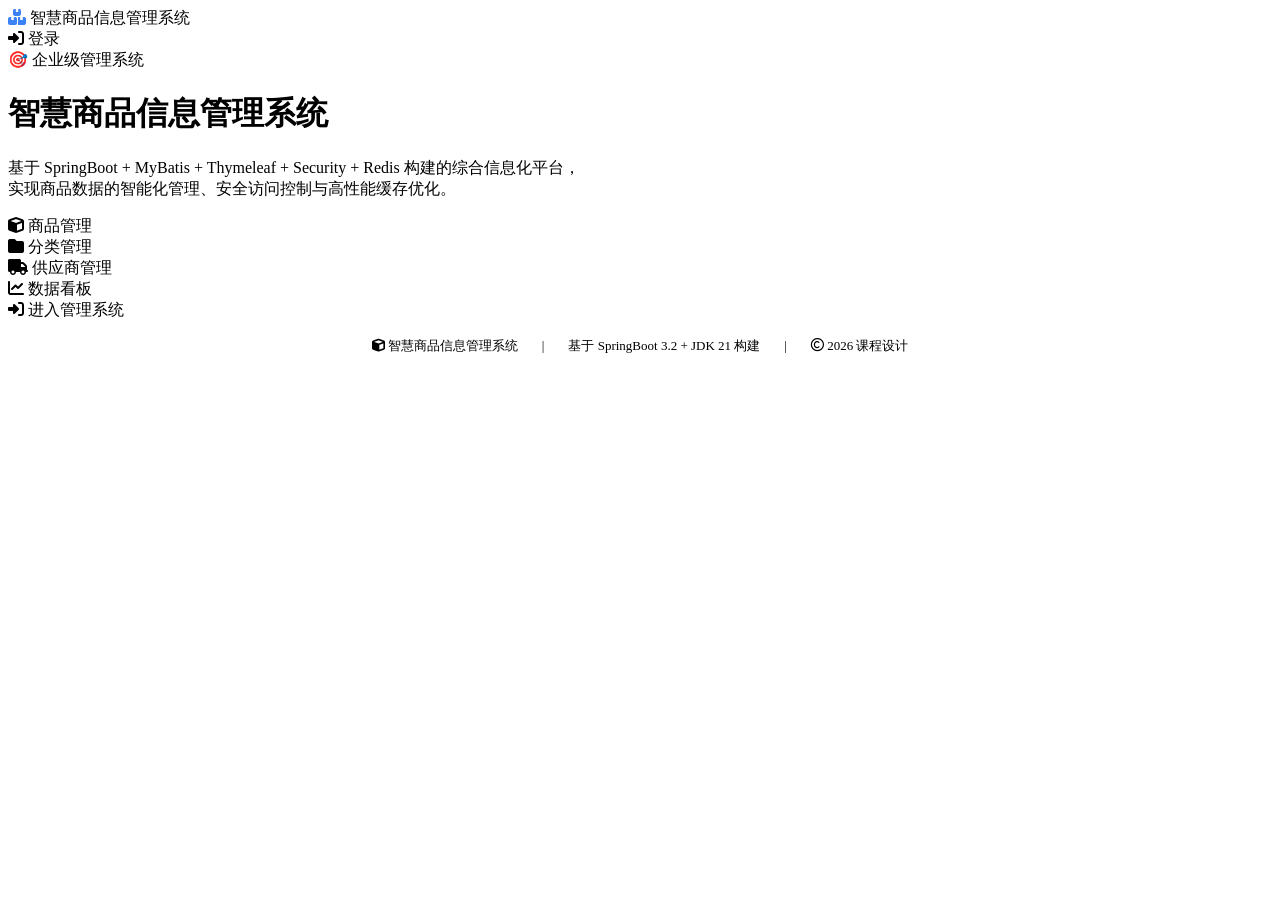
<file: smart-shop/src/main/resources/templates/landing.html>
<!DOCTYPE html>
<html lang="zh-CN" xmlns:th="http://www.thymeleaf.org">
<head>
    <meta charset="UTF-8">
    <title>智慧商品信息管理系统</title>
    <link rel="stylesheet" href="https://cdnjs.cloudflare.com/ajax/libs/font-awesome/6.5.1/css/all.min.css">
    <link rel="stylesheet" th:href="@{/css/app.css}">
</head>
<body class="landing-body">

<div class="landing">
    <div class="landing-nav glass">
        <div class="landing-brand"><i class="fa-solid fa-boxes" style="color:#3B82F6"></i> 智慧商品信息管理系统</div>
        <div class="landing-nav-links">
            <a th:href="@{/login}" class="btn btn-outline btn-sm"><i class="fa-solid fa-right-to-bracket"></i> 登录</a>
        </div>
    </div>

    <div class="landing-hero">
        <div class="glass landing-hero-card">
            <div class="landing-hero-badge">🎯 企业级管理系统</div>
            <h1>智慧商品信息管理系统</h1>
            <p>基于 SpringBoot + MyBatis + Thymeleaf + Security + Redis 构建的综合信息化平台，<br>
            实现商品数据的智能化管理、安全访问控制与高性能缓存优化。</p>
            <div class="landing-features">
                <div class="landing-feature">
                    <i class="fa-solid fa-cube"></i>
                    <span>商品管理</span>
                </div>
                <div class="landing-feature">
                    <i class="fa-solid fa-folder"></i>
                    <span>分类管理</span>
                </div>
                <div class="landing-feature">
                    <i class="fa-solid fa-truck"></i>
                    <span>供应商管理</span>
                </div>
                <div class="landing-feature">
                    <i class="fa-solid fa-chart-line"></i>
                    <span>数据看板</span>
                </div>
            </div>
            <a th:href="@{/login}" class="btn btn-primary landing-cta"><i class="fa-solid fa-right-to-bracket"></i> 进入管理系统</a>
        </div>
    </div>

    <div class="landing-footer">
        <div class="glass" style="padding: 16px 24px; display: flex; align-items: center; justify-content: center; gap: 24px; font-size: 13px; color: var(--text-muted);">
            <span><i class="fa-solid fa-cube"></i> 智慧商品信息管理系统</span>
            <span>|</span>
            <span>基于 SpringBoot 3.2 + JDK 21 构建</span>
            <span>|</span>
            <span><i class="fa-regular fa-copyright"></i> 2026 课程设计</span>
        </div>
    </div>
</div>

</body>
</html>
</file>
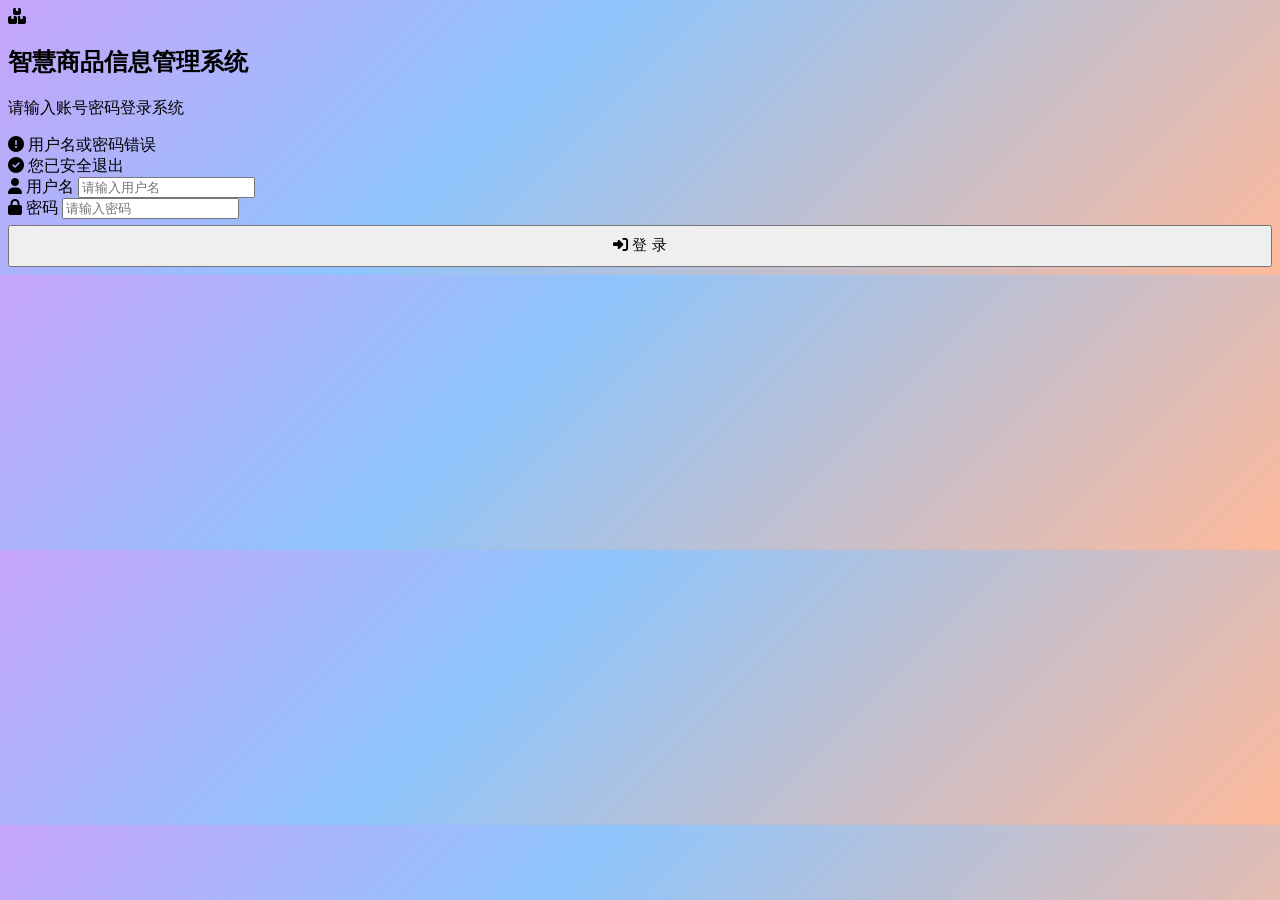
<file: smart-shop/src/main/resources/templates/login.html>
<!DOCTYPE html>
<html lang="zh-CN" xmlns:th="http://www.thymeleaf.org">
<head>
    <meta charset="UTF-8">
    <title>登录 - 智慧商品信息管理系统</title>
    <link rel="stylesheet" href="https://cdnjs.cloudflare.com/ajax/libs/font-awesome/6.5.1/css/all.min.css">
    <link rel="stylesheet" th:href="@{/css/app.css}">
</head>
<body style="background: linear-gradient(135deg, #C6A4F9 0%, #8EC5FC 40%, #FDB99B 100%);">
<div class="login-container" style="background:transparent;">
    <div class="login-card">
        <div class="login-logo"><i class="fa-solid fa-boxes"></i></div>
        <h2>智慧商品信息管理系统</h2>
        <p class="login-subtitle">请输入账号密码登录系统</p>
        <div th:if="${param.error}" class="login-error"><i class="fa-solid fa-circle-exclamation"></i> 用户名或密码错误</div>
        <div th:if="${param.logout}" class="alert alert-info"><i class="fa-solid fa-circle-check"></i> 您已安全退出</div>
        <form th:action="@{/doLogin}" method="post">
            <div class="form-group">
                <label><i class="fa-solid fa-user" style="margin-right:4px"></i>用户名</label>
                <input type="text" name="username" placeholder="请输入用户名" required>
            </div>
            <div class="form-group">
                <label><i class="fa-solid fa-lock" style="margin-right:4px"></i>密码</label>
                <input type="password" name="password" placeholder="请输入密码" required>
            </div>
            <button type="submit" class="btn btn-primary" style="width:100%;height:42px;font-size:15px;margin-top:6px;"><i class="fa-solid fa-right-to-bracket"></i> 登 录</button>
        </form>
    </div>
</div>
</body>
</html>
</file>
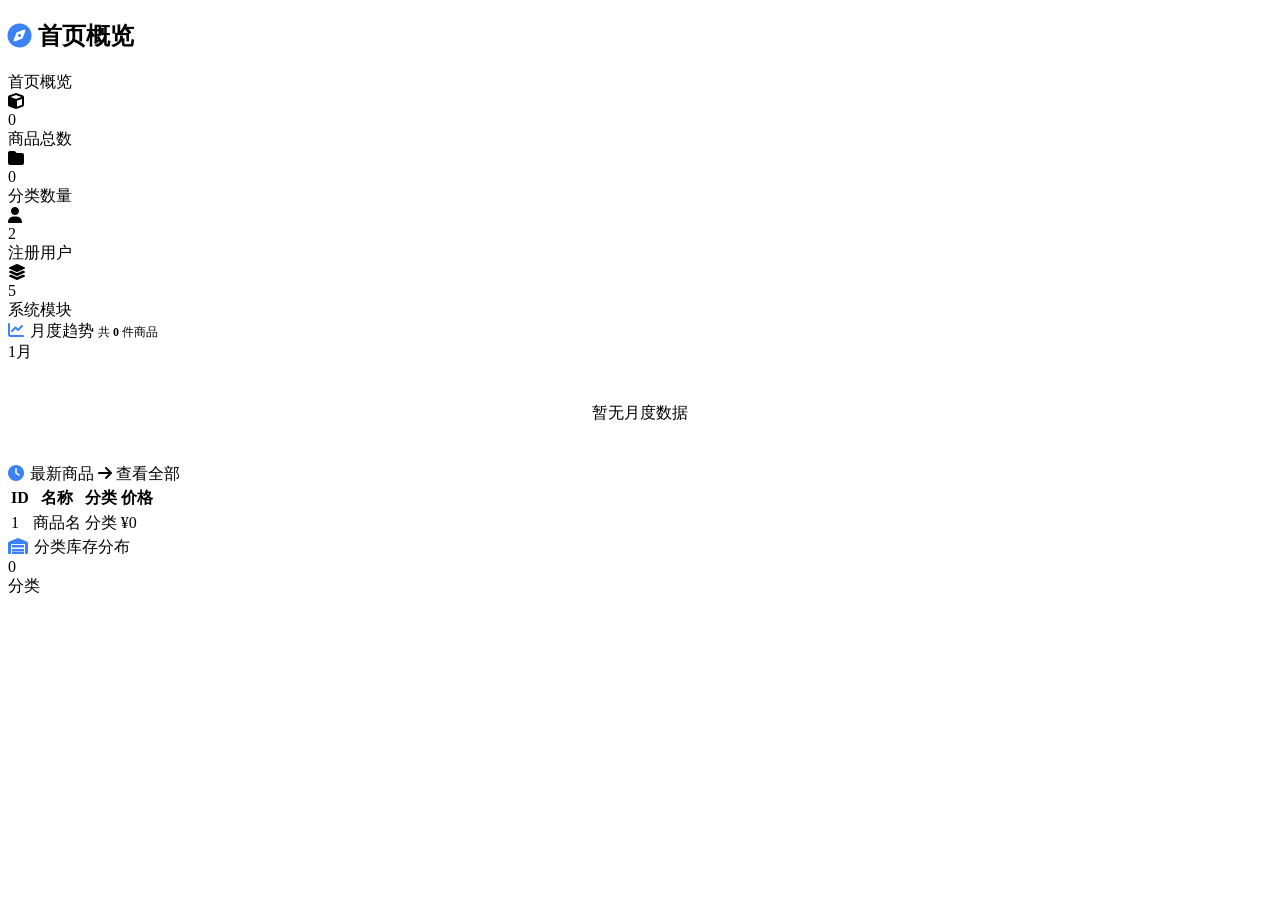
<file: smart-shop/src/main/resources/templates/welcome.html>
<!DOCTYPE html>
<html lang="zh-CN" xmlns:th="http://www.thymeleaf.org"
      xmlns:sec="http://www.thymeleaf.org/extras/spring-security">
<head>
    <meta charset="UTF-8">
    <title>首页概览</title>
    <link rel="stylesheet" href="https://cdnjs.cloudflare.com/ajax/libs/font-awesome/6.5.1/css/all.min.css">
    <link rel="stylesheet" th:href="@{/css/app.css}">
</head>
<body>

<div class="page-header">
    <h2><i class="fa-solid fa-compass" style="color:#3B82F6;margin-right:6px"></i>首页概览</h2>
    <div class="breadcrumb">首页概览</div>
</div>

<!-- 统计卡片 (动态数据) -->
<div class="stat-cards">
    <div class="stat-card stat-card--blue">
        <div class="stat-card__icon"><i class="fa-solid fa-cube"></i></div>
        <div class="stat-card__body">
            <div class="stat-card__value" th:text="${productCount}">0</div>
            <div class="stat-card__label">商品总数</div>
        </div>
    </div>
    <div class="stat-card stat-card--green">
        <div class="stat-card__icon"><i class="fa-solid fa-folder"></i></div>
        <div class="stat-card__body">
            <div class="stat-card__value" th:text="${categoryCount}">0</div>
            <div class="stat-card__label">分类数量</div>
        </div>
    </div>
    <div class="stat-card stat-card--purple">
        <div class="stat-card__icon"><i class="fa-solid fa-user"></i></div>
        <div class="stat-card__body">
            <div class="stat-card__value">2</div>
            <div class="stat-card__label">注册用户</div>
        </div>
    </div>
    <div class="stat-card stat-card--orange">
        <div class="stat-card__icon"><i class="fa-solid fa-layer-group"></i></div>
        <div class="stat-card__body">
            <div class="stat-card__value">5</div>
            <div class="stat-card__label">系统模块</div>
        </div>
    </div>
</div>

<!-- 月度趋势 + 最新商品 -->
<div class="dashboard-row">
    <div class="dashboard-col-6">
        <div class="card">
            <div class="card-header">
                <span><i class="fa-solid fa-chart-line" style="color:#3B82F6;margin-right:6px"></i>月度趋势</span>
                <span style="font-size:12px;color:var(--text-muted);font-weight:400;">
                    共 <strong th:text="${productCount}">0</strong> 件商品
                </span>
            </div>
            <div class="card-body">
                <div class="chart-bars" th:if="${not #lists.isEmpty(monthlyTrend)}">
                    <div class="chart-bar-group" th:each="m : ${monthlyTrend}">
                        <div class="chart-bar"
                             th:style="'height:' + (${m.monthCount} * 100 / ${maxMonth} < 10 ? 10 : ${m.monthCount} * 100 / ${maxMonth}) + '%'"></div>
                        <div class="chart-bar-label" th:text="${m.monthStr}">1月</div>
                    </div>
                </div>
                <div th:if="${#lists.isEmpty(monthlyTrend)}" style="text-align:center;padding:40px;color:var(--text-muted);">
                    暂无月度数据
                </div>
            </div>
        </div>
    </div>
    <div class="dashboard-col-4">
        <div class="card" style="height:100%;">
            <div class="card-header">
                <span><i class="fa-solid fa-clock" style="color:#3B82F6;margin-right:6px"></i>最新商品</span>
                <a th:href="@{/product/list}" class="btn btn-outline btn-sm"><i class="fa-solid fa-arrow-right"></i> 查看全部</a>
            </div>
            <div class="card-body" style="padding:0;">
                <table>
                    <thead>
                        <tr><th>ID</th><th>名称</th><th>分类</th><th>价格</th></tr>
                    </thead>
                    <tbody>
                        <tr th:each="p : ${recentProducts}">
                            <td th:text="${p.id}">1</td>
                            <td th:text="${p.name}">商品名</td>
                            <td><span class="tag" th:text="${p.categoryName}">分类</span></td>
                            <td><span class="price" th:text="'¥' + ${p.price}">¥0</span></td>
                        </tr>
                    </tbody>
                </table>
            </div>
        </div>
    </div>
</div>

<!-- 库存分布 (动态数据) -->
<div class="card">
    <div class="card-header">
        <span><i class="fa-solid fa-warehouse" style="color:#3B82F6;margin-right:6px"></i>分类库存分布</span>
    </div>
    <div class="card-body">
        <div class="inventory-grid">
            <div class="inventory-item" th:each="stat : ${categoryStats}">
                <div class="inventory-value">
                    <span class="inventory-dot" th:classappend="${stat.id == 1} ? 'green' : (${stat.id == 2} ? 'yellow' : (${stat.id == 3} ? 'red' : 'gray'))"></span>
                    <span th:text="${stat.productCount}">0</span>
                </div>
                <div class="inventory-label" th:text="${stat.name}">分类</div>
            </div>
        </div>
    </div>
</div>

</body>
</html>
</file>
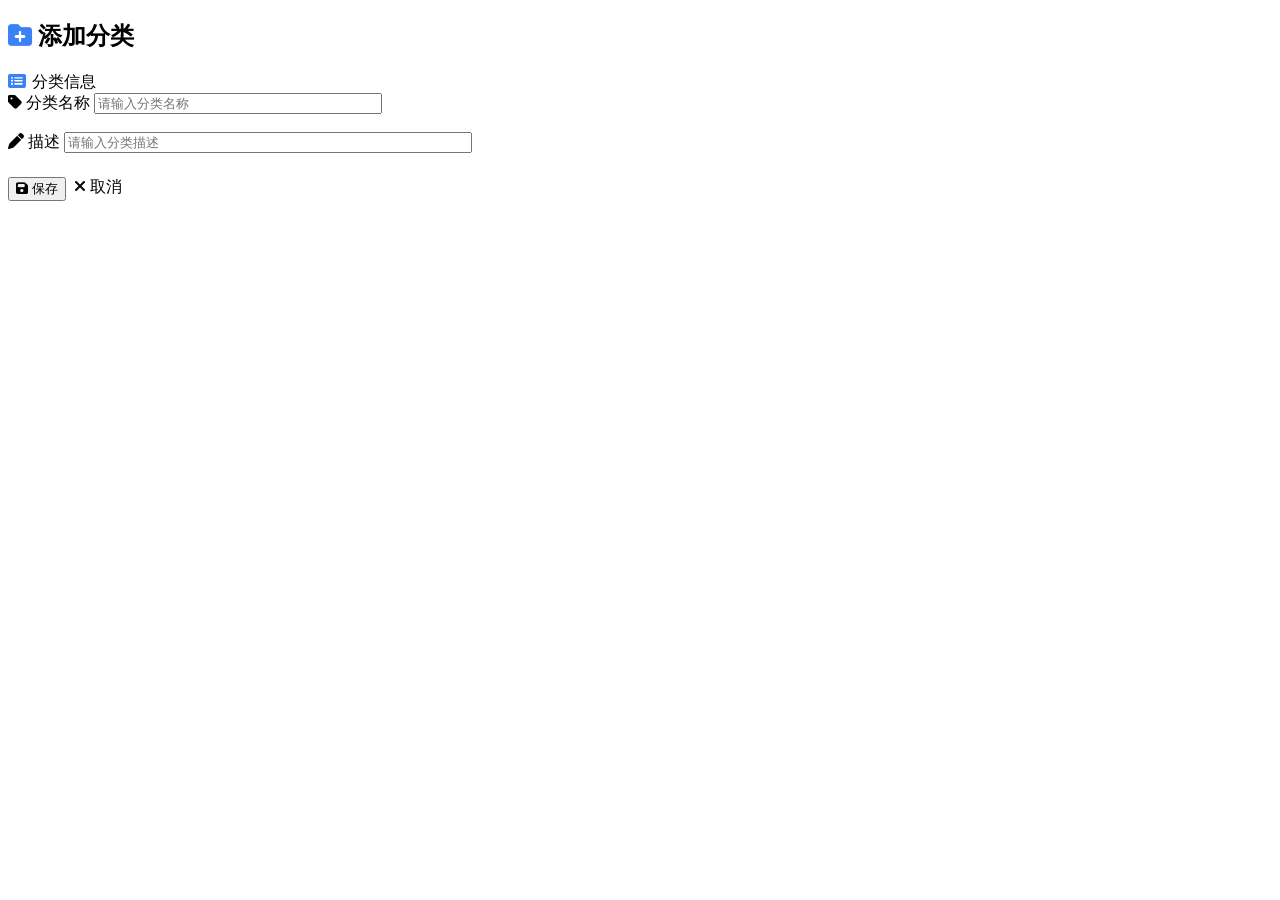
<file: smart-shop/src/main/resources/templates/category/add.html>
<!DOCTYPE html>
<html lang="zh-CN" xmlns:th="http://www.thymeleaf.org">
<head>
    <meta charset="UTF-8">
    <title>添加分类</title>
    <link rel="stylesheet" href="https://cdnjs.cloudflare.com/ajax/libs/font-awesome/6.5.1/css/all.min.css">
    <link rel="stylesheet" th:href="@{/css/app.css}">
</head>
<body>
<div class="page-header">
    <h2><i class="fa-solid fa-folder-plus" style="color:#3B82F6;margin-right:6px"></i>添加分类</h2>
</div>
<div class="card">
    <div class="card-header"><i class="fa-solid fa-rectangle-list" style="color:#3B82F6;margin-right:6px"></i>分类信息</div>
    <div class="card-body">
        <form th:action="@{/category/add}" method="post">
            <div class="form-group" style="margin-bottom:18px">
                <label><i class="fa-solid fa-tag" style="margin-right:4px"></i>分类名称</label>
                <input type="text" name="name" required style="width:280px" placeholder="请输入分类名称">
            </div>
            <div class="form-group" style="margin-bottom:24px">
                <label><i class="fa-solid fa-pen" style="margin-right:4px"></i>描述</label>
                <input type="text" name="descp" style="width:400px" placeholder="请输入分类描述">
            </div>
            <div style="display:flex;gap:8px;">
                <button type="submit" class="btn btn-primary"><i class="fa-solid fa-floppy-disk"></i> 保存</button>
                <a th:href="@{/category/list}" class="btn btn-outline"><i class="fa-solid fa-xmark"></i> 取消</a>
            </div>
        </form>
    </div>
</div>
</body>
</html>
</file>
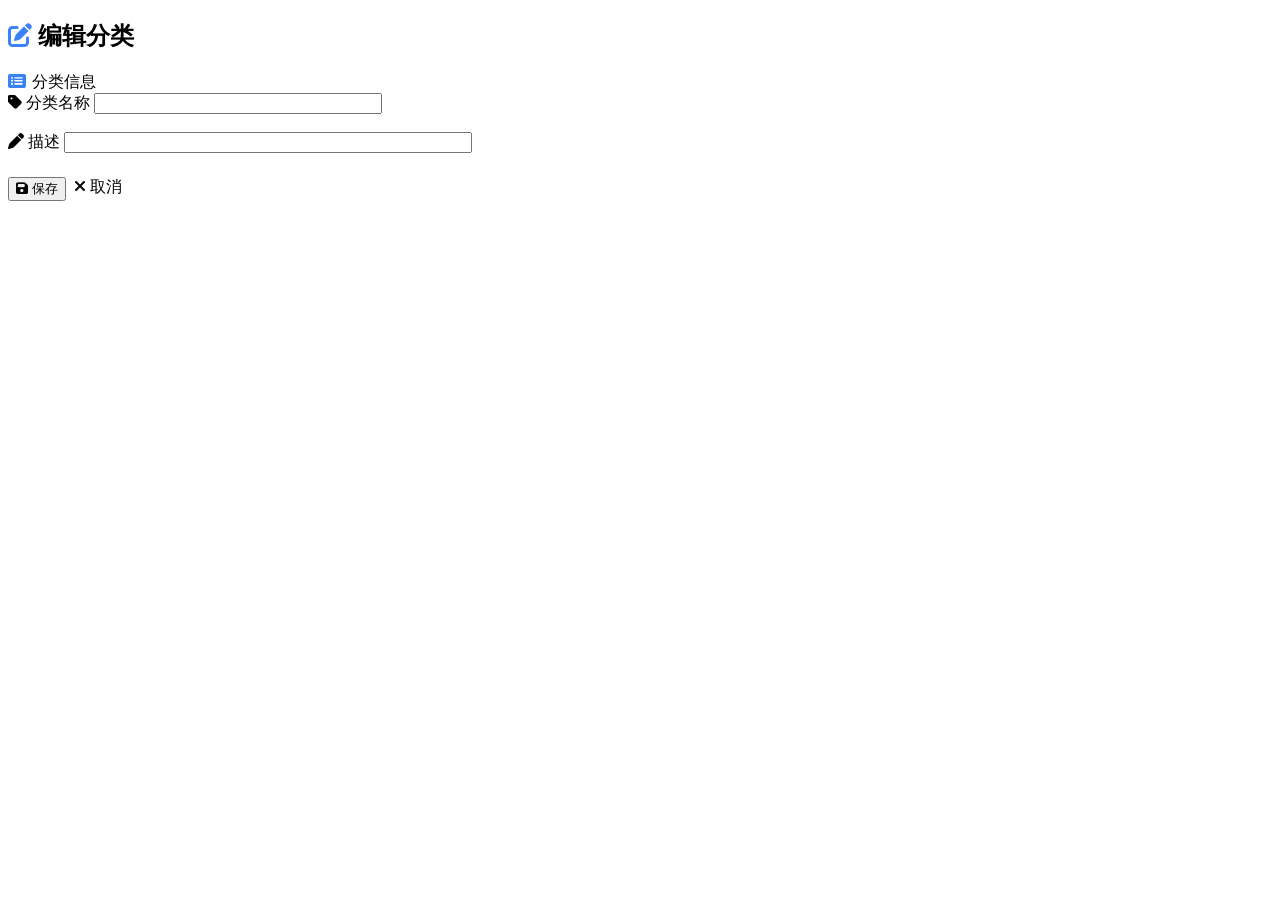
<file: smart-shop/src/main/resources/templates/category/edit.html>
<!DOCTYPE html>
<html lang="zh-CN" xmlns:th="http://www.thymeleaf.org">
<head>
    <meta charset="UTF-8">
    <title>编辑分类</title>
    <link rel="stylesheet" href="https://cdnjs.cloudflare.com/ajax/libs/font-awesome/6.5.1/css/all.min.css">
    <link rel="stylesheet" th:href="@{/css/app.css}">
</head>
<body>
<div class="page-header">
    <h2><i class="fa-solid fa-pen-to-square" style="color:#3B82F6;margin-right:6px"></i>编辑分类</h2>
</div>
<div class="card">
    <div class="card-header"><i class="fa-solid fa-rectangle-list" style="color:#3B82F6;margin-right:6px"></i>分类信息</div>
    <div class="card-body">
        <form th:action="@{/category/edit}" method="post">
            <input type="hidden" name="id" th:value="${category.id}">
            <div class="form-group" style="margin-bottom:18px">
                <label><i class="fa-solid fa-tag" style="margin-right:4px"></i>分类名称</label>
                <input type="text" name="name" th:value="${category.name}" required style="width:280px">
            </div>
            <div class="form-group" style="margin-bottom:24px">
                <label><i class="fa-solid fa-pen" style="margin-right:4px"></i>描述</label>
                <input type="text" name="descp" th:value="${category.descp}" style="width:400px">
            </div>
            <div style="display:flex;gap:8px;">
                <button type="submit" class="btn btn-primary"><i class="fa-solid fa-floppy-disk"></i> 保存</button>
                <a th:href="@{/category/list}" class="btn btn-outline"><i class="fa-solid fa-xmark"></i> 取消</a>
            </div>
        </form>
    </div>
</div>
</body>
</html>
</file>
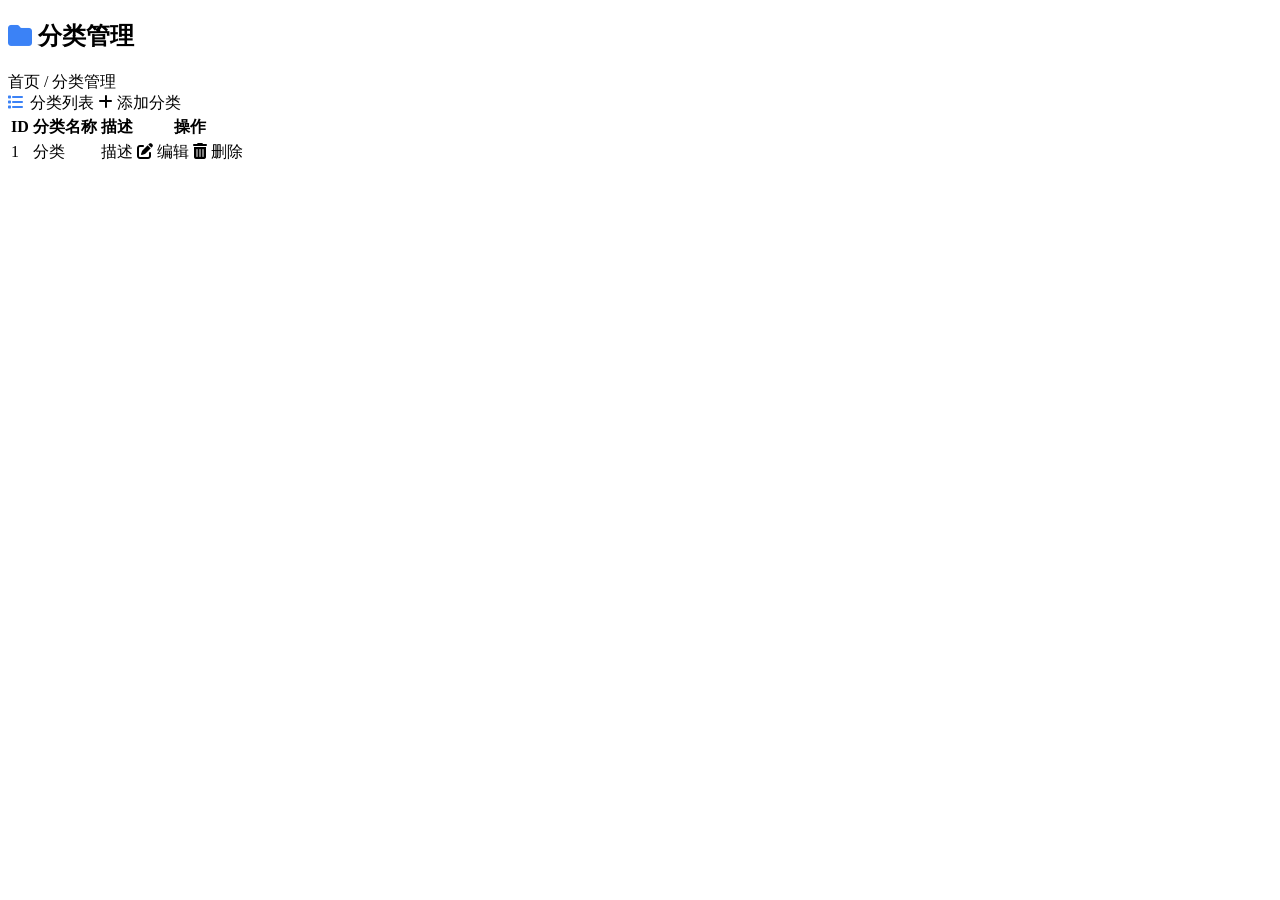
<file: smart-shop/src/main/resources/templates/category/list.html>
<!DOCTYPE html>
<html lang="zh-CN" xmlns:th="http://www.thymeleaf.org">
<head>
    <meta charset="UTF-8">
    <title>分类管理</title>
    <link rel="stylesheet" href="https://cdnjs.cloudflare.com/ajax/libs/font-awesome/6.5.1/css/all.min.css">
    <link rel="stylesheet" th:href="@{/css/app.css}">
</head>
<body>
<div class="page-header">
    <h2><i class="fa-solid fa-folder" style="color:#3B82F6;margin-right:6px"></i>分类管理</h2>
    <div class="breadcrumb">首页 / 分类管理</div>
</div>
<div class="card">
    <div class="card-header">
        <span><i class="fa-solid fa-list" style="color:#3B82F6;margin-right:6px"></i>分类列表</span>
        <a th:href="@{/category/add}" class="btn btn-success btn-sm"><i class="fa-solid fa-plus"></i> 添加分类</a>
    </div>
    <div class="card-body" style="padding:0;">
        <table>
            <thead>
                <tr><th>ID</th><th>分类名称</th><th>描述</th><th>操作</th></tr>
            </thead>
            <tbody>
                <tr th:each="cat : ${categories}">
                    <td th:text="${cat.id}">1</td>
                    <td><span class="tag" th:text="${cat.name}">分类</span></td>
                    <td th:text="${cat.descp}">描述</td>
                    <td class="actions">
                        <a th:href="@{/category/edit/{id}(id=${cat.id})}" class="btn btn-outline btn-sm"><i class="fa-solid fa-pen-to-square"></i> 编辑</a>
                        <a th:href="@{/category/delete/{id}(id=${cat.id})}" class="btn btn-danger btn-sm"
                           onclick="return confirm('确定删除该分类吗？')"><i class="fa-solid fa-trash-can"></i> 删除</a>
                    </td>
                </tr>
            </tbody>
        </table>
    </div>
</div>
</body>
</html>
</file>
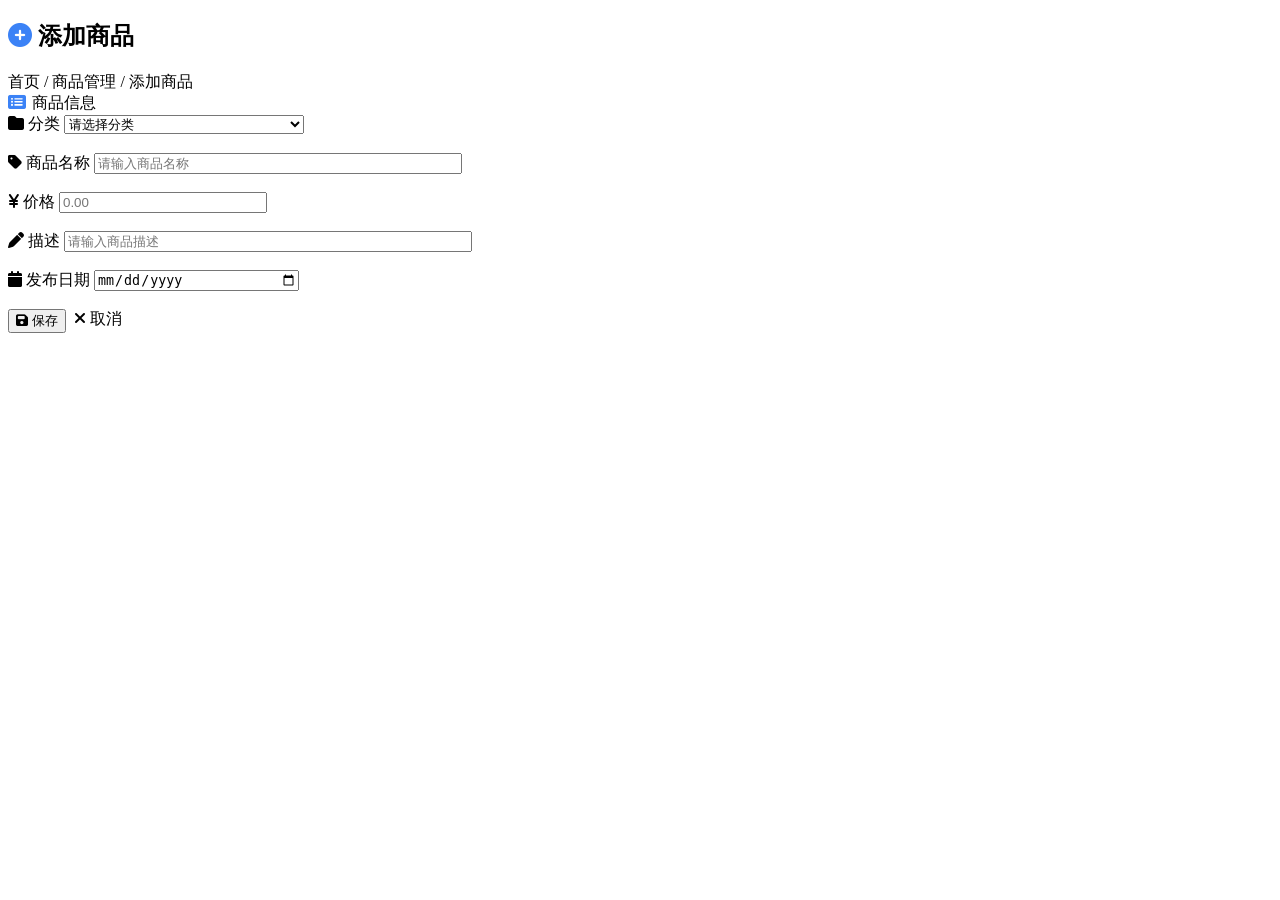
<file: smart-shop/src/main/resources/templates/product/add.html>
<!DOCTYPE html>
<html lang="zh-CN" xmlns:th="http://www.thymeleaf.org">
<head>
    <meta charset="UTF-8">
    <title>添加商品</title>
    <link rel="stylesheet" href="https://cdnjs.cloudflare.com/ajax/libs/font-awesome/6.5.1/css/all.min.css">
    <link rel="stylesheet" th:href="@{/css/app.css}">
</head>
<body>
<div class="page-header">
    <h2><i class="fa-solid fa-plus-circle" style="color:#3B82F6;margin-right:6px"></i>添加商品</h2>
    <div class="breadcrumb">首页 / 商品管理 / 添加商品</div>
</div>
<div class="card">
    <div class="card-header"><i class="fa-solid fa-rectangle-list" style="color:#3B82F6;margin-right:6px"></i>商品信息</div>
    <div class="card-body">
        <form th:action="@{/product/add}" method="post">
            <div class="form-group" style="margin-bottom:18px">
                <label><i class="fa-solid fa-folder" style="margin-right:4px"></i>分类</label>
                <select name="catId" required style="width:240px">
                    <option value="">请选择分类</option>
                    <option th:each="cat : ${categories}" th:value="${cat.id}" th:text="${cat.name}"></option>
                </select>
            </div>
            <div class="form-group" style="margin-bottom:18px">
                <label><i class="fa-solid fa-tag" style="margin-right:4px"></i>商品名称</label>
                <input type="text" name="name" required style="width:360px" placeholder="请输入商品名称">
            </div>
            <div class="form-group" style="margin-bottom:18px">
                <label><i class="fa-solid fa-yen-sign" style="margin-right:4px"></i>价格</label>
                <input type="number" step="0.01" name="price" required style="width:200px" placeholder="0.00">
            </div>
            <div class="form-group" style="margin-bottom:18px">
                <label><i class="fa-solid fa-pen" style="margin-right:4px"></i>描述</label>
                <input type="text" name="descp" style="width:400px" placeholder="请输入商品描述">
            </div>
            <div class="form-group" style="margin-bottom:18px">
                <label><i class="fa-solid fa-calendar" style="margin-right:4px"></i>发布日期</label>
                <input type="date" name="releaseDate" required style="width:200px">
            </div>
            <div style="display:flex;gap:8px;">
                <button type="submit" class="btn btn-primary"><i class="fa-solid fa-floppy-disk"></i> 保存</button>
                <a th:href="@{/product/list}" class="btn btn-outline"><i class="fa-solid fa-xmark"></i> 取消</a>
            </div>
        </form>
    </div>
</div>
</body>
</html>
</file>
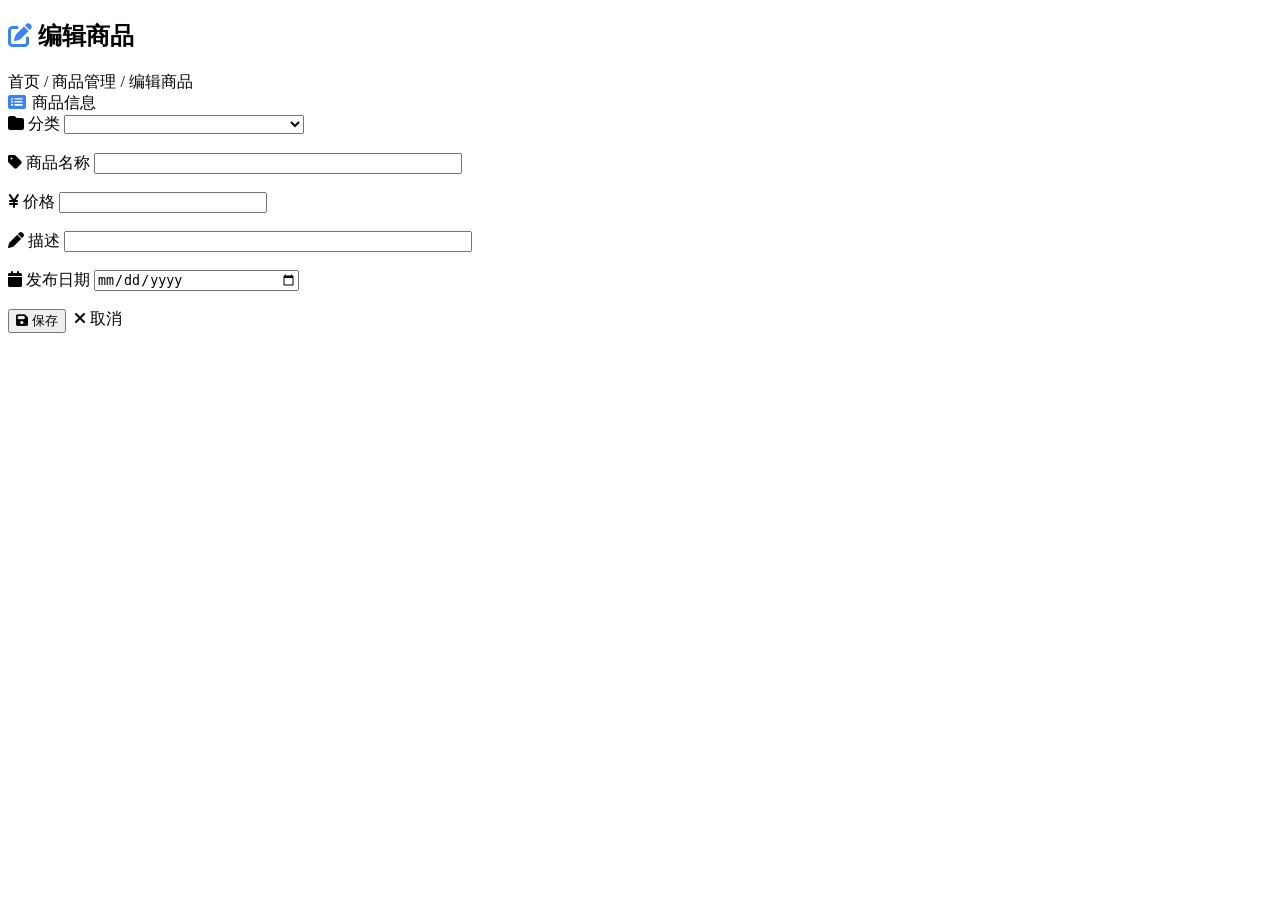
<file: smart-shop/src/main/resources/templates/product/edit.html>
<!DOCTYPE html>
<html lang="zh-CN" xmlns:th="http://www.thymeleaf.org">
<head>
    <meta charset="UTF-8">
    <title>编辑商品</title>
    <link rel="stylesheet" href="https://cdnjs.cloudflare.com/ajax/libs/font-awesome/6.5.1/css/all.min.css">
    <link rel="stylesheet" th:href="@{/css/app.css}">
</head>
<body>
<div class="page-header">
    <h2><i class="fa-solid fa-pen-to-square" style="color:#3B82F6;margin-right:6px"></i>编辑商品</h2>
    <div class="breadcrumb">首页 / 商品管理 / 编辑商品</div>
</div>
<div class="card">
    <div class="card-header"><i class="fa-solid fa-rectangle-list" style="color:#3B82F6;margin-right:6px"></i>商品信息</div>
    <div class="card-body">
        <form th:action="@{/product/edit}" method="post">
            <input type="hidden" name="id" th:value="${product.id}">
            <div class="form-group" style="margin-bottom:18px">
                <label><i class="fa-solid fa-folder" style="margin-right:4px"></i>分类</label>
                <select name="catId" required style="width:240px">
                    <option th:each="cat : ${categories}" th:value="${cat.id}" th:text="${cat.name}" th:selected="${cat.id == product.catId}"></option>
                </select>
            </div>
            <div class="form-group" style="margin-bottom:18px">
                <label><i class="fa-solid fa-tag" style="margin-right:4px"></i>商品名称</label>
                <input type="text" name="name" th:value="${product.name}" required style="width:360px">
            </div>
            <div class="form-group" style="margin-bottom:18px">
                <label><i class="fa-solid fa-yen-sign" style="margin-right:4px"></i>价格</label>
                <input type="number" step="0.01" name="price" th:value="${product.price}" required style="width:200px">
            </div>
            <div class="form-group" style="margin-bottom:18px">
                <label><i class="fa-solid fa-pen" style="margin-right:4px"></i>描述</label>
                <input type="text" name="descp" th:value="${product.descp}" style="width:400px">
            </div>
            <div class="form-group" style="margin-bottom:18px">
                <label><i class="fa-solid fa-calendar" style="margin-right:4px"></i>发布日期</label>
                <input type="date" name="releaseDate" th:value="${product.releaseDate}" required style="width:200px">
            </div>
            <div style="display:flex;gap:8px;">
                <button type="submit" class="btn btn-primary"><i class="fa-solid fa-floppy-disk"></i> 保存</button>
                <a th:href="@{/product/list}" class="btn btn-outline"><i class="fa-solid fa-xmark"></i> 取消</a>
            </div>
        </form>
    </div>
</div>
</body>
</html>
</file>
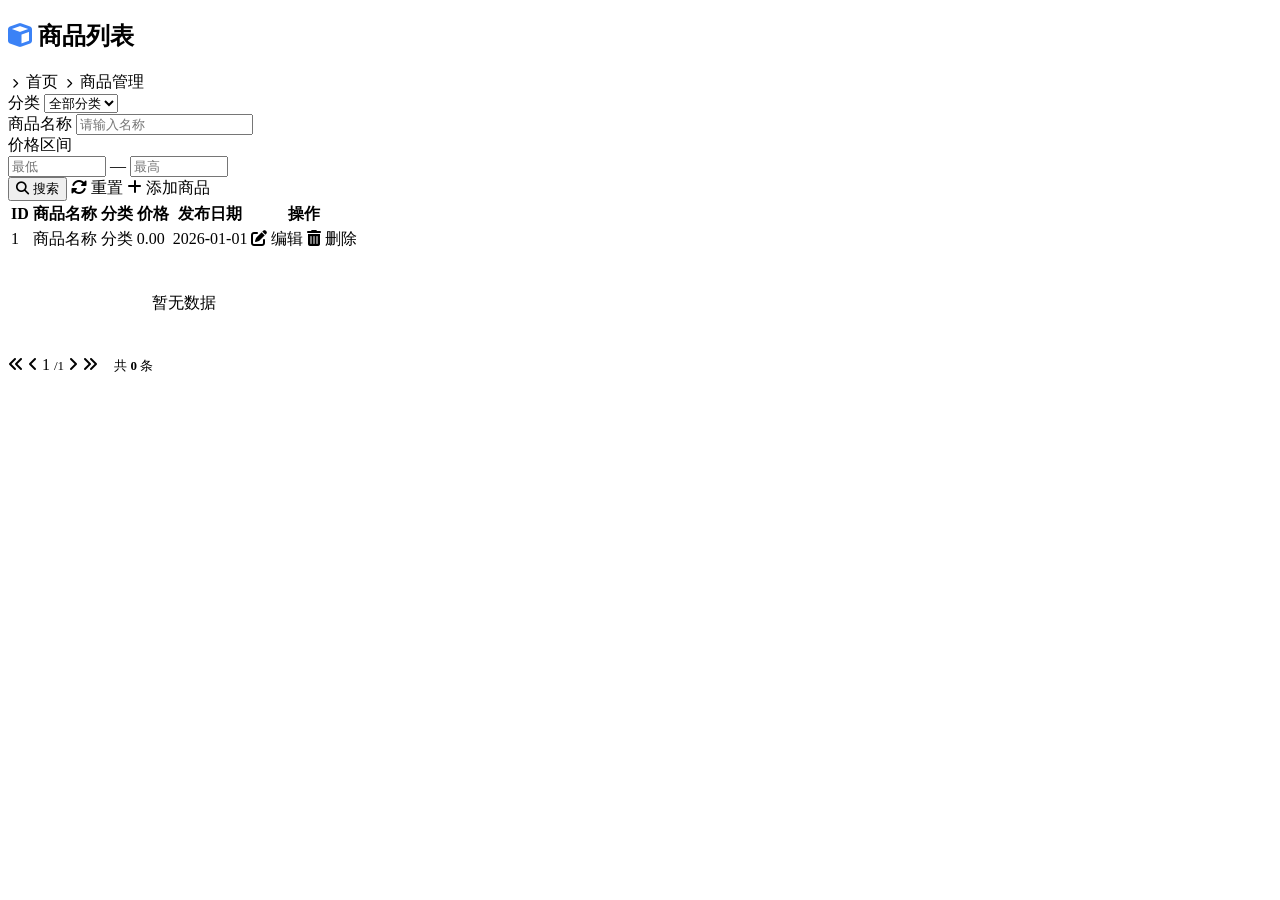
<file: smart-shop/src/main/resources/templates/product/list.html>
<!DOCTYPE html>
<html lang="zh-CN" xmlns:th="http://www.thymeleaf.org"
      xmlns:sec="http://www.thymeleaf.org/extras/spring-security">
<head>
    <meta charset="UTF-8">
    <title>商品列表</title>
    <link rel="stylesheet" href="https://cdnjs.cloudflare.com/ajax/libs/font-awesome/6.5.1/css/all.min.css">
    <link rel="stylesheet" th:href="@{/css/app.css}">
</head>
<body>
<div class="page-header">
    <h2><i class="fa-solid fa-cube" style="color:#3B82F6;margin-right:6px"></i>商品列表</h2>
    <div class="breadcrumb"><i class="fa-solid fa-chevron-right" style="font-size:10px;margin:0 4px"></i> 首页 <i class="fa-solid fa-chevron-right" style="font-size:10px;margin:0 4px"></i> 商品管理</div>
</div>

<div class="card">
    <div class="card-header" style="display:block;">
        <form th:action="@{/product/list}" method="get" class="form-row">
            <div class="form-group">
                <label>分类</label>
                <select name="categoryId">
                    <option value="0">全部分类</option>
                    <option th:each="cat : ${categories}" th:value="${cat.id}" th:text="${cat.name}" th:selected="${cat.id == categoryId}"></option>
                </select>
            </div>
            <div class="form-group">
                <label>商品名称</label>
                <input type="text" name="productName" th:value="${productName}" placeholder="请输入名称">
            </div>
            <div class="form-group">
                <label>价格区间</label>
                <div style="display:flex;gap:4px;align-items:center;">
                    <input type="number" step="0.01" name="minPrice" th:value="${minPrice}" placeholder="最低" style="width:90px">
                    <span style="color:var(--text-muted)">—</span>
                    <input type="number" step="0.01" name="maxPrice" th:value="${maxPrice}" placeholder="最高" style="width:90px">
                </div>
            </div>
            <button type="submit" class="btn btn-primary"><i class="fa-solid fa-magnifying-glass"></i> 搜索</button>
            <a th:href="@{/product/list}" class="btn btn-outline"><i class="fa-solid fa-rotate"></i> 重置</a>
            <a sec:authorize="hasRole('ROLE_admin')" th:href="@{/product/add}" class="btn btn-success" style="margin-left:auto"><i class="fa-solid fa-plus"></i> 添加商品</a>
        </form>
    </div>
    <div class="card-body" style="padding:0;">
        <table>
            <thead>
                <tr>
                    <th>ID</th>
                    <th>商品名称</th>
                    <th>分类</th>
                    <th>价格</th>
                    <th>发布日期</th>
                    <th sec:authorize="hasRole('ROLE_admin')">操作</th>
                </tr>
            </thead>
            <tbody>
                <tr th:each="product : ${pageInfo.list}">
                    <td th:text="${product.id}">1</td>
                    <td th:text="${product.name}">商品名称</td>
                    <td><span class="tag" th:text="${product.categoryName}">分类</span></td>
                    <td><span class="price" th:text="'¥' + ${product.price}">0.00</span></td>
                    <td th:text="${product.releaseDate}">2026-01-01</td>
                    <td sec:authorize="hasRole('ROLE_admin')" class="actions">
                        <a th:href="@{/product/edit/{id}(id=${product.id})}" class="btn btn-outline btn-sm"><i class="fa-solid fa-pen-to-square"></i> 编辑</a>
                        <a th:href="@{/product/delete/{id}(id=${product.id})}" class="btn btn-danger btn-sm"
                           onclick="return confirm('确定删除该商品吗？')"><i class="fa-solid fa-trash-can"></i> 删除</a>
                    </td>
                </tr>
                <tr th:if="${pageInfo.list.empty}">
                    <td colspan="6" class="empty-state" style="padding:40px;text-align:center;">暂无数据</td>
                </tr>
            </tbody>
        </table>
    </div>
</div>

<form id="pageForm" th:action="@{/product/list}" method="get">
    <input type="hidden" name="categoryId" th:value="${categoryId}">
    <input type="hidden" name="productName" th:value="${productName}">
    <input type="hidden" name="minPrice" th:value="${minPrice}">
    <input type="hidden" name="maxPrice" th:value="${maxPrice}">
    <input type="hidden" name="pageSize" value="10">
</form>

<div class="pagination" th:if="${pageInfo.total > 0}">
    <a th:attr="onclick='goPage(1)'" th:classappend="${pageInfo.pageNum == 1} ? 'disabled' : ''"><i class="fa-solid fa-angles-left"></i></a>
    <a th:attr="onclick='goPage(' + ${pageInfo.prePage} + ')'" th:classappend="${!pageInfo.hasPreviousPage} ? 'disabled' : ''"><i class="fa-solid fa-angle-left"></i></a>
    <span class="current" th:text="${pageInfo.pageNum}">1</span>
    <span style="color:var(--text-muted);font-size:13px;" th:text="'/' + ${pageInfo.pages}">/1</span>
    <a th:attr="onclick='goPage(' + ${pageInfo.nextPage} + ')'" th:classappend="${!pageInfo.hasNextPage} ? 'disabled' : ''"><i class="fa-solid fa-angle-right"></i></a>
    <a th:attr="onclick='goPage(' + ${pageInfo.pages} + ')'" th:classappend="${pageInfo.pageNum == pageInfo.pages} ? 'disabled' : ''"><i class="fa-solid fa-angles-right"></i></a>
    <span style="margin-left:12px;color:var(--text-muted);font-size:13px;">共 <strong style="color:var(--text);" th:text="${pageInfo.total}">0</strong> 条</span>
</div>

<script>
    function goPage(pageNum) {
        var form = document.getElementById('pageForm');
        var input = document.createElement('input');
        input.type = 'hidden';
        input.name = 'pageNum';
        input.value = pageNum;
        form.appendChild(input);
        form.submit();
    }
</script>
</body>
</html>
</file>
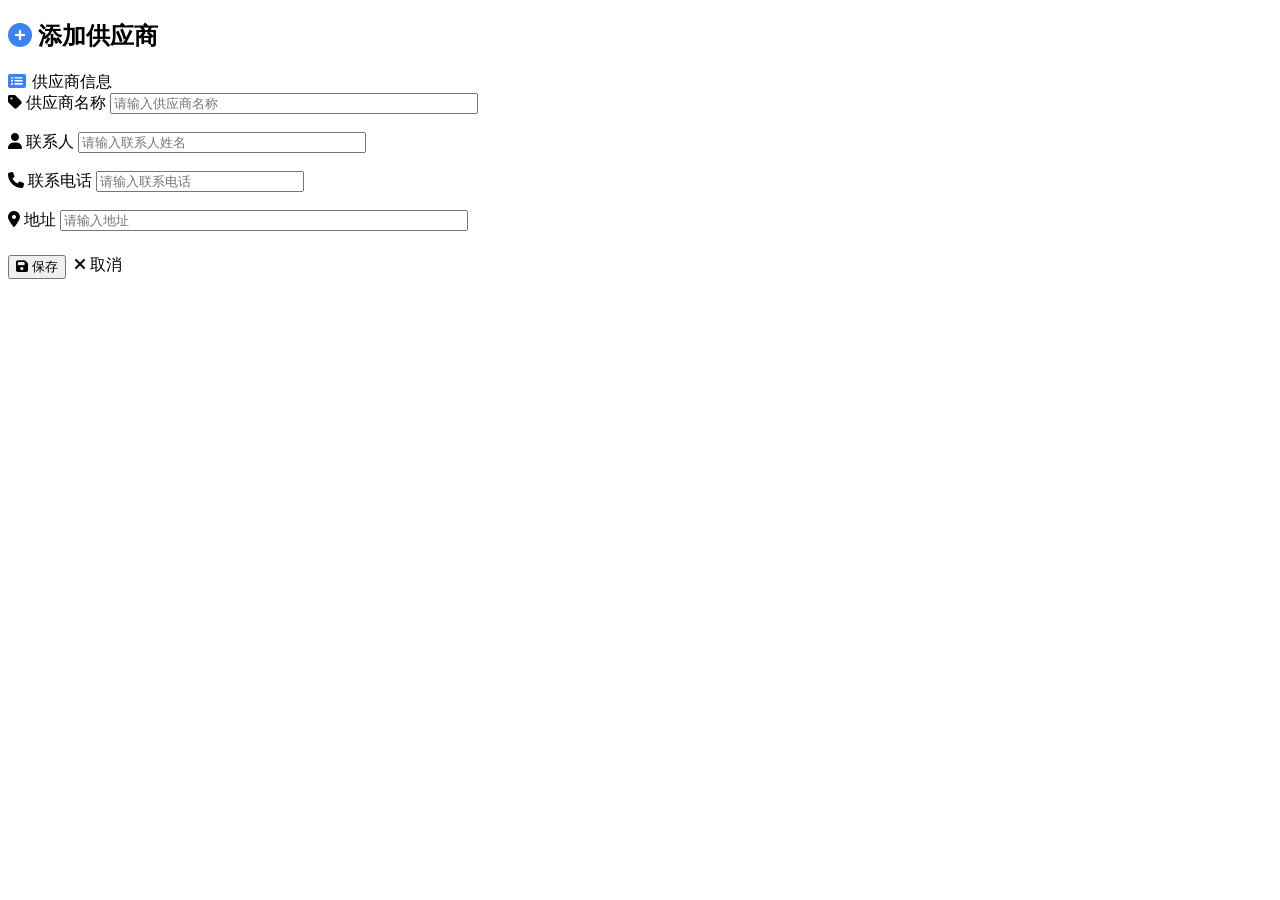
<file: smart-shop/src/main/resources/templates/supplier/add.html>
<!DOCTYPE html>
<html lang="zh-CN" xmlns:th="http://www.thymeleaf.org">
<head>
    <meta charset="UTF-8">
    <title>添加供应商</title>
    <link rel="stylesheet" href="https://cdnjs.cloudflare.com/ajax/libs/font-awesome/6.5.1/css/all.min.css">
    <link rel="stylesheet" th:href="@{/css/app.css}">
</head>
<body>
<div class="page-header">
    <h2><i class="fa-solid fa-plus-circle" style="color:#3B82F6;margin-right:6px"></i>添加供应商</h2>
</div>
<div class="card">
    <div class="card-header"><i class="fa-solid fa-rectangle-list" style="color:#3B82F6;margin-right:6px"></i>供应商信息</div>
    <div class="card-body">
        <form th:action="@{/supplier/add}" method="post">
            <div class="form-group" style="margin-bottom:18px">
                <label><i class="fa-solid fa-tag" style="margin-right:4px"></i>供应商名称</label>
                <input type="text" name="name" required style="width:360px" placeholder="请输入供应商名称">
            </div>
            <div class="form-group" style="margin-bottom:18px">
                <label><i class="fa-solid fa-user" style="margin-right:4px"></i>联系人</label>
                <input type="text" name="contact" style="width:280px" placeholder="请输入联系人姓名">
            </div>
            <div class="form-group" style="margin-bottom:18px">
                <label><i class="fa-solid fa-phone" style="margin-right:4px"></i>联系电话</label>
                <input type="text" name="phone" style="width:200px" placeholder="请输入联系电话">
            </div>
            <div class="form-group" style="margin-bottom:24px">
                <label><i class="fa-solid fa-location-dot" style="margin-right:4px"></i>地址</label>
                <input type="text" name="address" style="width:400px" placeholder="请输入地址">
            </div>
            <div style="display:flex;gap:8px;">
                <button type="submit" class="btn btn-primary"><i class="fa-solid fa-floppy-disk"></i> 保存</button>
                <a th:href="@{/supplier/list}" class="btn btn-outline"><i class="fa-solid fa-xmark"></i> 取消</a>
            </div>
        </form>
    </div>
</div>
</body>
</html>
</file>
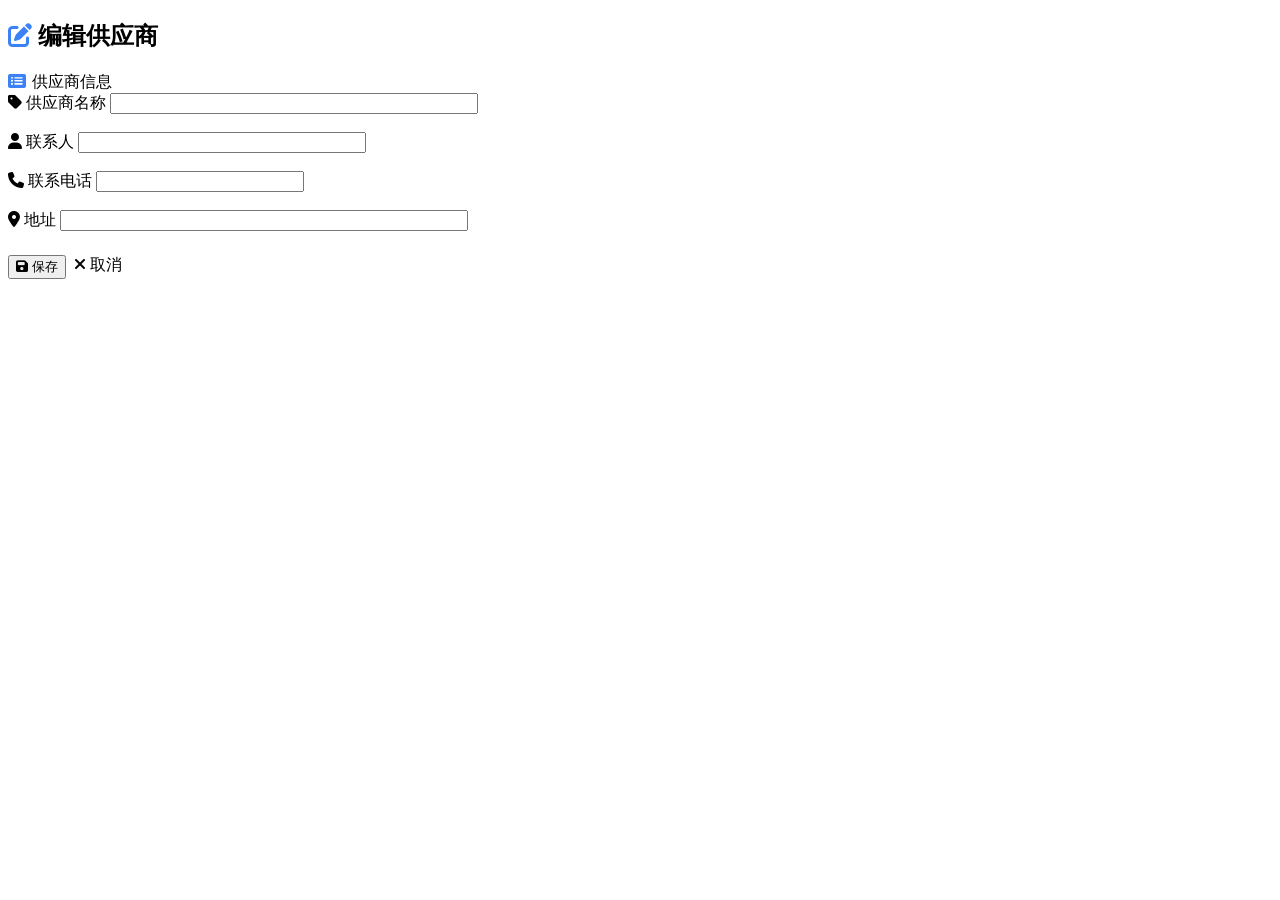
<file: smart-shop/src/main/resources/templates/supplier/edit.html>
<!DOCTYPE html>
<html lang="zh-CN" xmlns:th="http://www.thymeleaf.org">
<head>
    <meta charset="UTF-8">
    <title>编辑供应商</title>
    <link rel="stylesheet" href="https://cdnjs.cloudflare.com/ajax/libs/font-awesome/6.5.1/css/all.min.css">
    <link rel="stylesheet" th:href="@{/css/app.css}">
</head>
<body>
<div class="page-header">
    <h2><i class="fa-solid fa-pen-to-square" style="color:#3B82F6;margin-right:6px"></i>编辑供应商</h2>
</div>
<div class="card">
    <div class="card-header"><i class="fa-solid fa-rectangle-list" style="color:#3B82F6;margin-right:6px"></i>供应商信息</div>
    <div class="card-body">
        <form th:action="@{/supplier/edit}" method="post">
            <input type="hidden" name="id" th:value="${supplier.id}">
            <div class="form-group" style="margin-bottom:18px">
                <label><i class="fa-solid fa-tag" style="margin-right:4px"></i>供应商名称</label>
                <input type="text" name="name" th:value="${supplier.name}" required style="width:360px">
            </div>
            <div class="form-group" style="margin-bottom:18px">
                <label><i class="fa-solid fa-user" style="margin-right:4px"></i>联系人</label>
                <input type="text" name="contact" th:value="${supplier.contact}" style="width:280px">
            </div>
            <div class="form-group" style="margin-bottom:18px">
                <label><i class="fa-solid fa-phone" style="margin-right:4px"></i>联系电话</label>
                <input type="text" name="phone" th:value="${supplier.phone}" style="width:200px">
            </div>
            <div class="form-group" style="margin-bottom:24px">
                <label><i class="fa-solid fa-location-dot" style="margin-right:4px"></i>地址</label>
                <input type="text" name="address" th:value="${supplier.address}" style="width:400px">
            </div>
            <div style="display:flex;gap:8px;">
                <button type="submit" class="btn btn-primary"><i class="fa-solid fa-floppy-disk"></i> 保存</button>
                <a th:href="@{/supplier/list}" class="btn btn-outline"><i class="fa-solid fa-xmark"></i> 取消</a>
            </div>
        </form>
    </div>
</div>
</body>
</html>
</file>
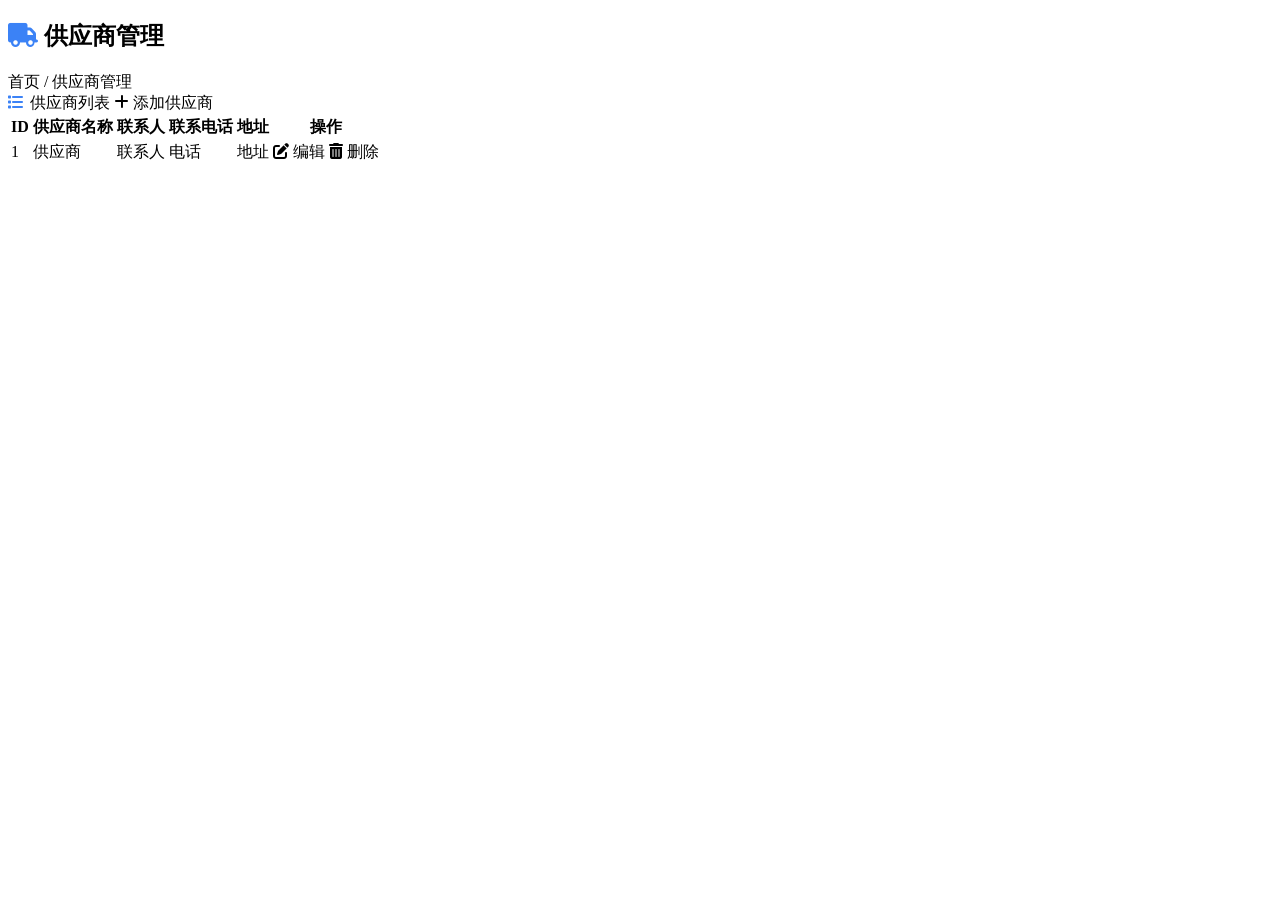
<file: smart-shop/src/main/resources/templates/supplier/list.html>
<!DOCTYPE html>
<html lang="zh-CN" xmlns:th="http://www.thymeleaf.org">
<head>
    <meta charset="UTF-8">
    <title>供应商管理</title>
    <link rel="stylesheet" href="https://cdnjs.cloudflare.com/ajax/libs/font-awesome/6.5.1/css/all.min.css">
    <link rel="stylesheet" th:href="@{/css/app.css}">
</head>
<body>
<div class="page-header">
    <h2><i class="fa-solid fa-truck" style="color:#3B82F6;margin-right:6px"></i>供应商管理</h2>
    <div class="breadcrumb">首页 / 供应商管理</div>
</div>
<div class="card">
    <div class="card-header">
        <span><i class="fa-solid fa-list" style="color:#3B82F6;margin-right:6px"></i>供应商列表</span>
        <a th:href="@{/supplier/add}" class="btn btn-success btn-sm"><i class="fa-solid fa-plus"></i> 添加供应商</a>
    </div>
    <div class="card-body" style="padding:0;">
        <table>
            <thead>
                <tr><th>ID</th><th>供应商名称</th><th>联系人</th><th>联系电话</th><th>地址</th><th>操作</th></tr>
            </thead>
            <tbody>
                <tr th:each="s : ${suppliers}">
                    <td th:text="${s.id}">1</td>
                    <td th:text="${s.name}">供应商</td>
                    <td th:text="${s.contact}">联系人</td>
                    <td th:text="${s.phone}">电话</td>
                    <td th:text="${s.address}">地址</td>
                    <td class="actions">
                        <a th:href="@{/supplier/edit/{id}(id=${s.id})}" class="btn btn-outline btn-sm"><i class="fa-solid fa-pen-to-square"></i> 编辑</a>
                        <a th:href="@{/supplier/delete/{id}(id=${s.id})}" class="btn btn-danger btn-sm"
                           onclick="return confirm('确定删除该供应商吗？')"><i class="fa-solid fa-trash-can"></i> 删除</a>
                    </td>
                </tr>
            </tbody>
        </table>
    </div>
</div>
</body>
</html>
</file>
